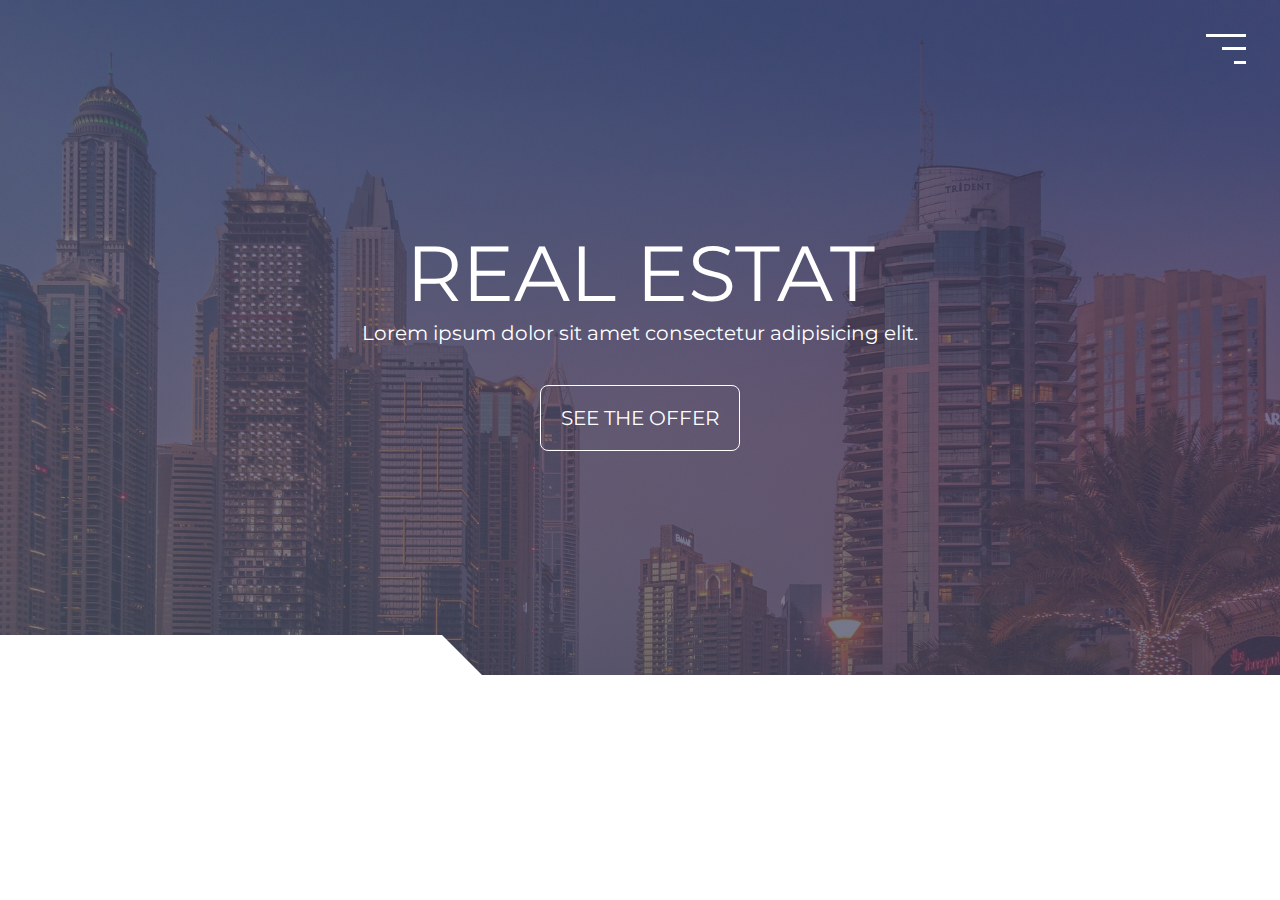
<file: index.html>
<!DOCTYPE html>
<html lang="pl">
<head>
    <meta charset="UTF-8">
    <meta http-equiv="X-UA-Compatible" content="IE=edge">
    <meta name="viewport" content="width=device-width, initial-scale=1.0">
    <title>Real Estate</title>


    <link rel="preconnect" href="https://fonts.googleapis.com">
    <link rel="preconnect" href="https://fonts.gstatic.com" crossorigin>
    <link href="https://fonts.googleapis.com/css2?family=Montserrat:wght@200;400;800&display=swap" rel="stylesheet">

    <link rel="stylesheet" href="./css/main.css">
</head>
<body>

    <button class="burger-btn">
        <div class="burger-btn__box">
            <div class="burger-btn__line"></div>
        </div>
    </button>


    <nav></nav>
    

    <header class="header section">
        <h1 class="header__heading">real estat</h1>
        <p class="header__text">Lorem ipsum dolor sit amet consectetur adipisicing elit.</p>
        <a href="" class="header__btn btn-special-animation">see the offer</a>
        <div class="white-block white-block-left"></div>
    </header>

</body>
</html>
</file>
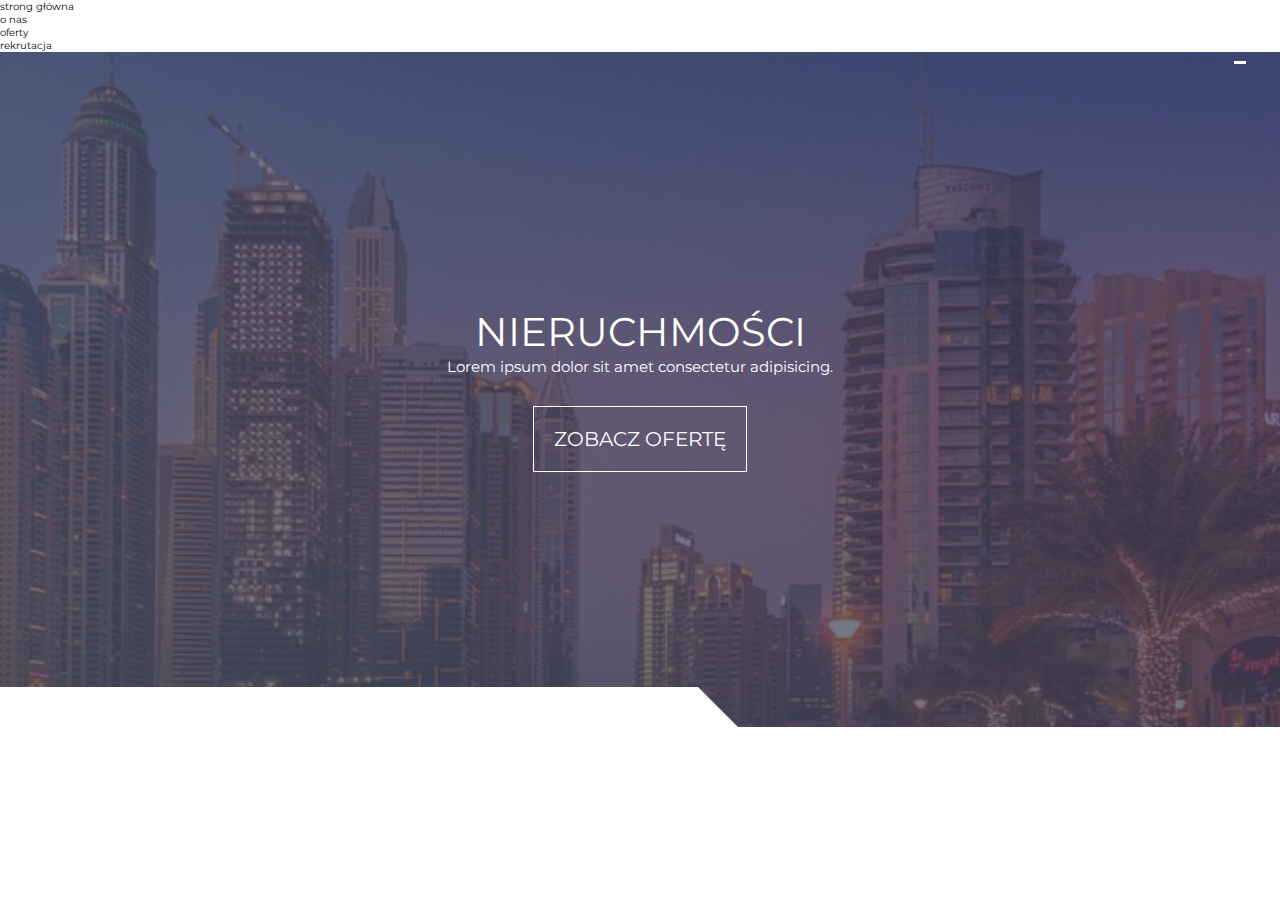
<file: Testo/index.html>
<!DOCTYPE html>
<html lang="pl">
<head>
    <meta charset="UTF-8">
    <meta http-equiv="X-UA-Compatible" content="IE=edge">
    <meta name="viewport" content="width=device-width, initial-scale=1.0">
    <title>Nieruchmości</title>

    <link rel="stylesheet" href="../css/style.css">

    <link rel="preconnect" href="https://fonts.googleapis.com">
    <link rel="preconnect" href="https://fonts.gstatic.com" crossorigin>
    <link href="https://fonts.googleapis.com/css2?family=Montserrat:wght@200;400;800&display=swap" rel="stylesheet">

</head>
<body>

    <button class="burger-btn">
        <div class="burger-btn__box">
            <div class="burger-btn__bars"></div>
        </div>
    </button>
    
    <nav class="nav">
        <ul>
            <li>strong główna</li>
            <li>o nas</li>
            <li>oferty</li>
            <li>rekrutacja</li>
        </ul>
    </nav>


    <header class="header section">
        <h1 class="header__heading">nieruchmości</h1>
        <p class="header__text">Lorem ipsum dolor sit amet consectetur adipisicing.</p>
        <a href="" class="header__btn btn-special-animation">zobacz ofertę</a>
        <div class="white-block white-block-left"></div>
    </header>

    
</body>
</html>
</file>
<file: css/main.css>
.white-block {
  position: absolute;
  height: 40px;
  width: 60%;
  background-color: #fff;
}
.white-block-left {
  bottom: 0;
  left: -50px;
  transform: skew(45deg);
}
.white-block-right {
  top: 0;
  right: -50px;
  transform: skew(45deg);
}

.btn-special-animation {
  position: relative;
  transition: background-color 0.3s;
  overflow: hidden;
  z-index: 0;
}
.btn-special-animation::before {
  display: block;
  content: "";
  position: absolute;
  top: 0;
  left: 0;
  width: 100%;
  height: 100%;
  transform: scaleX(0);
  transform-origin: right;
  transition: transform 0.3s;
  z-index: -1;
}
.btn-special-animation:hover::before {
  transform: scaleX(1);
  transform-origin: left;
}

*,
*::before,
*::after {
  box-sizing: border-box;
  padding: 0;
  margin: 0;
}

html {
  font-size: 62.5%;
  scroll-behavior: smooth;
}

body {
  font-family: "Montserrat", sans-serif;
}

.burger-btn {
  position: fixed;
  padding: 1em;
  top: 20px;
  right: 20px;
  z-index: 1000;
  background: none;
  border: 1px solid transparent;
  cursor: pointer;
}
.burger-btn__box {
  position: relative;
  width: 40px;
  height: 30px;
}
.burger-btn:focus {
  outline: none;
  border: 1px solid rgba(255, 255, 255, 0.5);
  border-radius: 8px;
}
.burger-btn:hover .burger-btn__line::after,
.burger-btn:hover .burger-btn__line::before {
  width: 100%;
}
.burger-btn__line, .burger-btn__line::after, .burger-btn__line::before {
  position: absolute;
  right: 0;
  content: "";
  height: 3px;
  background-color: #fff;
  transition: width 0.3s;
}
.burger-btn__line {
  width: 100%;
}
.burger-btn__line::after {
  top: 13px;
  width: 60%;
}
.burger-btn__line::before {
  top: 27px;
  width: 30%;
}

.nav {
  position: fixed;
  top: 0;
  display: flex;
  justify-content: center;
  align-items: center;
  height: 100vh;
  width: 100%;
  background-color: blue;
  z-index: 100;
}

.header {
  position: relative;
  display: flex;
  flex-direction: column;
  justify-content: center;
  align-items: center;
  height: 75vh;
  padding: 2em;
  text-align: center;
  color: #fff;
  background-image: linear-gradient(45deg, rgba(76, 86, 102, 0.75), rgba(68, 62, 97, 0.75)), url("../img/small-header.jpg");
  background-position: center;
  background-size: cover;
  background-attachment: fixed;
}
.header__heading {
  text-transform: uppercase;
  font-size: 4.8rem;
  font-weight: 400;
}
.header__text {
  font-size: 1.4rem;
}
.header__btn {
  margin-top: 2em;
  padding: 1em;
  font-size: 1.4rem;
  color: #fff;
  text-decoration: none;
  text-transform: uppercase;
  border: 1px solid transparent;
  border: 1px solid #fff;
  border-radius: 8px;
  transition: transform 0.3s;
}
.header__btn::before {
  background-color: rgba(238, 238, 238, 0.13);
}
.header__btn:hover {
  transform: scale(1.2);
}

@media (min-width: 768px) {
  .header {
    background-image: linear-gradient(45deg, rgba(76, 86, 102, 0.75), rgba(68, 62, 97, 0.75)), url("../img/big-header.jpg");
    background-position: center;
    background-size: cover;
    background-attachment: fixed;
  }
  .header__heading {
    font-size: 6.8rem;
  }
  .header__text {
    font-size: 1.8rem;
  }
  .header__btn {
    font-size: 1.7rem;
  }
  .white-block {
    width: 50%;
  }
}
@media (min-width: 992px) {
  .header {
    background-image: linear-gradient(45deg, rgba(76, 86, 102, 0.75), rgba(68, 62, 97, 0.75)), url("../img/big-header.jpg");
    background-position: center;
    background-size: cover;
    background-attachment: fixed;
  }
  .header__heading {
    font-size: 7.8rem;
  }
  .header__text {
    font-size: 2rem;
  }
  .header__btn {
    font-size: 2rem;
  }
  .white-block {
    width: 40%;
  }
}/*# sourceMappingURL=main.css.map */
</file>
<file: css/style.css>
.white-block {
  position: absolute;
  height: 40px;
  width: 60%;
  background-color: #fff;
}
.white-block-left {
  bottom: 0;
  left: -50px;
  transform: skew(45deg);
}
.white-block-right {
  top: 0;
  right: -50px;
  transform: skew(45deg);
}

.btn-special-animation {
  position: relative;
  transition: background-color 0.3s;
  overflow: hidden;
  z-index: 0;
}
.btn-special-animation::before {
  display: block;
  content: "";
  position: absolute;
  top: 0;
  left: 0;
  width: 100%;
  height: 100%;
  transform: scaleX(0);
  transform-origin: right;
  transition: transform 0.3s;
  z-index: -1;
}
.btn-special-animation:hover::before {
  transform: scaleX(1);
  transform-origin: left;
}

*,
*::after,
*::before {
  box-sizing: border-box;
  padding: 0;
  margin: 0;
}

html {
  font-size: 62.5%;
}

body {
  font-family: "Montserrat", sans-serif;
}

.burger-btn {
  position: fixed;
  top: 20px;
  right: 20px;
  padding: 1em;
  text-decoration: none;
  border: 1px solid transparent;
  background: none;
  cursor: pointer;
  z-index: 1000;
}
.burger-btn:focus {
  border: 1px solid #fff;
}
.burger-btn:hover .burger-btn__bars::after,
.burger-btn:hover .burger-btn__bars::before {
  width: 100%;
}
.burger-btn__box {
  position: relative;
  height: 30px;
  width: 40px;
}
.burger-btn__bars, .burger-btn__bars::after, .burger-btn__bars::before {
  position: absolute;
  content: "";
  right: 0;
  height: 3px;
  background-color: #fff;
  transition: width 0.3s;
}
.burger-btn__bars {
  width: 100%;
}
.burger-btn__bars::after {
  top: 13px;
  width: 60%;
}
.burger-btn__bars::before {
  top: 27px;
  width: 30%;
  transition-delay: 0.1s;
}

.header {
  position: relative;
  display: flex;
  height: 75vh;
  padding: 2em;
  justify-content: center;
  align-items: center;
  flex-direction: column;
  text-align: center;
  color: #fff;
  background: linear-gradient(45deg, rgba(76, 86, 102, 0.75), rgba(68, 62, 97, 0.75)), url("../img/small-header.jpg");
  background-position: center;
  background-size: cover;
  background-attachment: fixed;
}
.header__heading {
  font-size: 4rem;
  text-transform: uppercase;
  font-weight: 400;
}
.header__text {
  margin-top: 0.1em;
  font-size: 1.5rem;
}
.header__btn {
  margin-top: 1.5em;
  padding: 1em;
  font-size: 2rem;
  text-decoration: none;
  text-transform: uppercase;
  color: #fff;
  border: 1px solid #fff;
  transition: transform 0.3s;
}
.header__btn:hover {
  transform: scale(1.1);
}
.header__btn::before {
  background-color: rgba(238, 238, 238, 0.13);
}/*# sourceMappingURL=style.css.map */
</file>
